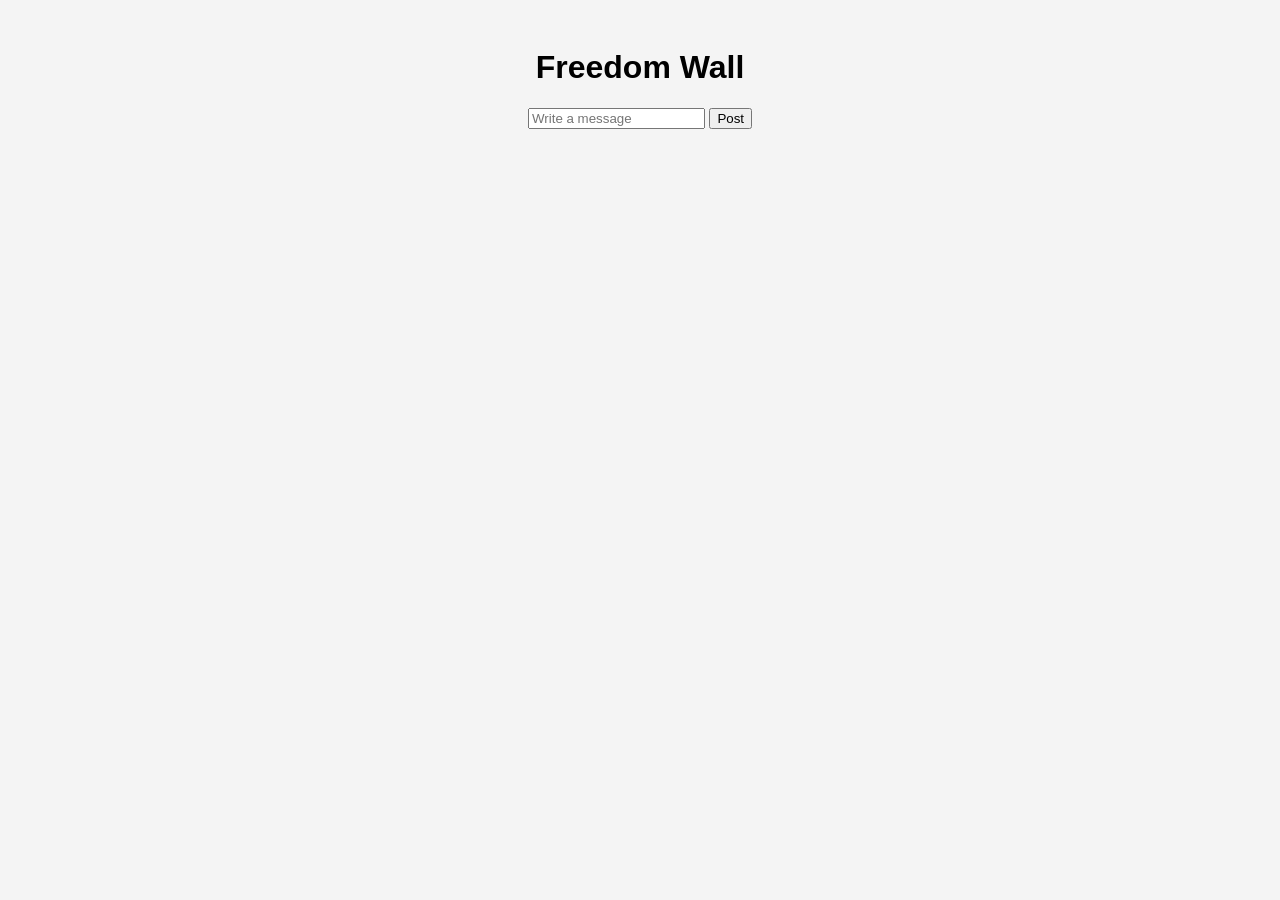
<file: frontend/index.html>
<!DOCTYPE html>
<html lang="en">
<head>
    <meta charset="UTF-8">
    <meta name="viewport" content="width=device-width, initial-scale=1.0">
    <link rel="stylesheet" href="styles.css">
    <title>Freedom Wall</title>
</head>
<body>
    <h1>Freedom Wall</h1>
    <form id="message-form">
        <input type="text" id="message-input" placeholder="Write a message" required>
        <button type="submit">Post</button>
    </form>
    <div id="messages"></div>
    <script >
    const form = document.getElementById('message-form');
        const input = document.getElementById('message-input');
        const messagesDiv = document.getElementById('messages');
        
        form.addEventListener('submit', async (event) => {
            event.preventDefault();
            const message = input.value;
        
            const response = await fetch('https://freedombackend20.vercel.app/api/messages', { // Updated URL
                method: 'POST',
                headers: {
                    'Content-Type': 'application/json'
                },
                body: JSON.stringify({ message })
            });
        
            if (response.ok) {
                input.value = '';
                loadMessages();
            } else {
                alert('Failed to post message');
            }
        });
        
        async function loadMessages() {
            const response = await fetch('https://freedombackend20.vercel.app/api/messages'); // Updated URL
            const messages = await response.json();
            messagesDiv.innerHTML = messages.map(msg => `<div class="message">${msg}</div>`).join('');
        }
        
        loadMessages();
        </script>
</body>
</html>
</file>
<file: frontend/styles.css>
body {
    font-family: Arial, sans-serif;
    background-color: #f4f4f4;
    text-align: center;
    padding: 20px;
}

#message-form {
    margin: 20px 0;
}

#messages {
    margin-top: 20px;
}

.message {
    background: #e2e2e2;
    padding: 10px;
    margin: 5px;
    border-radius: 5px;
}
</file>
